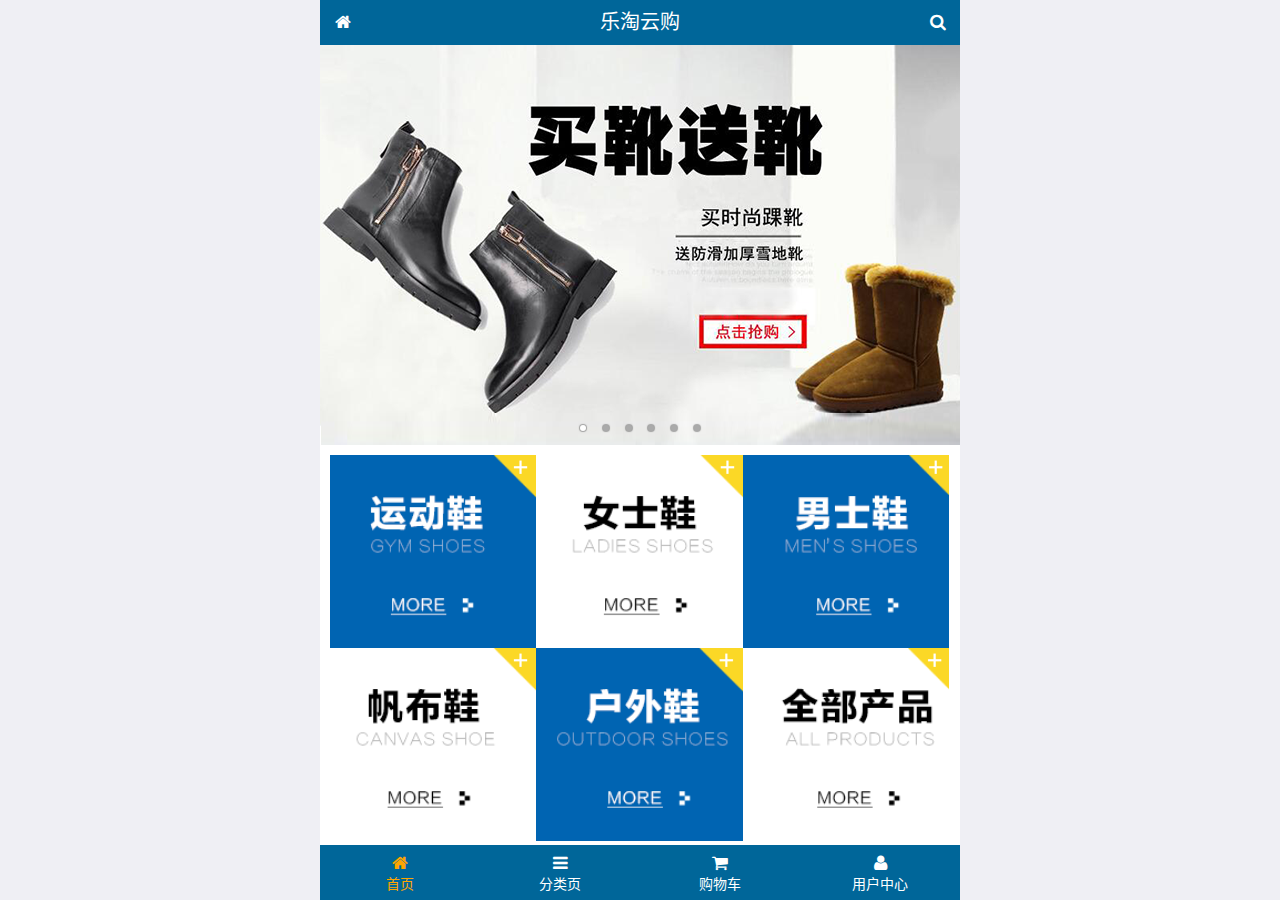
<file: public/front/index.html>
<!DOCTYPE html>
<html lang="zh-CN">
<head>
  <meta charset="UTF-8">
  <title>乐淘商城</title>
  <!-- meta:vp + tab 生成视口 -->
  <meta name="viewport"
        content="width=device-width, user-scalable=no, initial-scale=1.0, maximum-scale=1.0, minimum-scale=1.0">
  <link rel="stylesheet" href="./lib/mui/css/mui.css">
  <!-- 引入字体图标库 -->
  <link rel="stylesheet" href="./lib/fa/css/font-awesome.min.css">
  <link rel="stylesheet" href="./css/common.css">
  <link rel="stylesheet" href="./css/index.css">
</head>
<body>


<div class="lt_container">
  <div class="lt_header">
    <a href="index.html" class="icon_left"><i class="fa fa-home"></i></a>
    <h3>乐淘云购</h3>
    <a href="search.html" class="icon_right"><i class="fa fa-search"></i></a>
  </div>

  <!-- 父元素一定要有定位 -->
  <div class="lt_main">
    <div class="mui-scroll-wrapper">
      <div class="mui-scroll">
        <!--这里放置真实显示的DOM内容-->

        <!-- 命名空间 fa-xx -->
        <!-- 轮播图 -->
        <div class="mui-slider">
          <div class="mui-slider-group mui-slider-loop">
            <!-- 添加两张假图, 用于无缝轮播 -->
            <!-- 假图 -->
            <div class="mui-slider-item mui-slider-item-duplicate"><a href="#"><img src="./images/banner6.png" /></a></div>
            <div class="mui-slider-item"><a href="#"><img src="./images/banner1.png" /></a></div>
            <div class="mui-slider-item"><a href="#"><img src="./images/banner2.png" /></a></div>
            <div class="mui-slider-item"><a href="#"><img src="./images/banner3.png" /></a></div>
            <div class="mui-slider-item"><a href="#"><img src="./images/banner4.png" /></a></div>
            <div class="mui-slider-item"><a href="#"><img src="./images/banner5.png" /></a></div>
            <div class="mui-slider-item"><a href="#"><img src="./images/banner6.png" /></a></div>
            <!-- 假图 -->
            <div class="mui-slider-item mui-slider-item-duplicate"><a href="#"><img src="./images/banner1.png" /></a></div>
          </div>
          <!-- 小圆点结构 -->
          <div class="mui-slider-indicator">
            <div class="mui-indicator mui-active"></div>
            <div class="mui-indicator"></div>
            <div class="mui-indicator"></div>
            <div class="mui-indicator"></div>
            <div class="mui-indicator"></div>
            <div class="mui-indicator"></div>
          </div>
        </div>

        <!-- 导航 -->
        <div class="lt_nav">
          <ul class="mui-clearfix">
            <li><a href="#"><img src="./images/nav1.png" alt=""></a></li>
            <li><a href="#"><img src="./images/nav2.png" alt=""></a></li>
            <li><a href="#"><img src="./images/nav3.png" alt=""></a></li>
            <li><a href="#"><img src="./images/nav4.png" alt=""></a></li>
            <li><a href="#"><img src="./images/nav5.png" alt=""></a></li>
            <li><a href="#"><img src="./images/nav6.png" alt=""></a></li>
          </ul>
        </div>


        <!-- 商品区域 -->
        <div class="lt_product">
          <ul class="mui-clearfix">
            <li>
              <a href="#">
                <img src="./images/product.jpg" alt="">
                <p class="mui-ellipsis-2">adidas阿迪达斯 男式 场下休闲篮球鞋S83700场下休闲篮球鞋S83700 </p>
                <p>
                  <span class="price">&yen;560</span>
                  <span class="oldPrice">&yen;660</span>
                </p>
                <button class="mui-btn mui-btn-primary">立即购买</button>
              </a>
            </li>
            <li>
              <a href="#">
                <img src="./images/product.jpg" alt="">
                <p class="mui-ellipsis-2">adidas阿迪达斯 男式 场下休闲篮球鞋S83700场下休闲篮球鞋S83700 </p>
                <p>
                  <span class="price">&yen;560</span>
                  <span class="oldPrice">&yen;660</span>
                </p>
                <button class="mui-btn mui-btn-primary">立即购买</button>
              </a>
            </li>
            <li>
              <a href="#">
                <img src="./images/product.jpg" alt="">
                <p class="mui-ellipsis-2">adidas阿迪达斯 男式 场下休闲篮球鞋S83700场下休闲篮球鞋S83700 </p>
                <p>
                  <span class="price">&yen;560</span>
                  <span class="oldPrice">&yen;660</span>
                </p>
                <button class="mui-btn mui-btn-primary">立即购买</button>
              </a>
            </li>
            <li>
              <a href="#">
                <img src="./images/product.jpg" alt="">
                <p class="mui-ellipsis-2">adidas阿迪达斯 男式 场下休闲篮球鞋S83700场下休闲篮球鞋S83700 </p>
                <p>
                  <span class="price">&yen;560</span>
                  <span class="oldPrice">&yen;660</span>
                </p>
                <button class="mui-btn mui-btn-primary">立即购买</button>
              </a>
            </li>
          </ul>
        </div>

      </div>
    </div>
  </div>

  <div class="lt_footer">
    <ul>
      <li>
        <a href="index.html" class="current">
          <i class="fa fa-home"></i>
          <p>首页</p>
        </a>
      </li>
      <li>
        <a href="category.html">
          <i class="fa fa-bars"></i>
          <p>分类页</p>
        </a>
      </li>
      <li>
        <a href="cart.html">
          <i class="fa fa-shopping-cart"></i>
          <p>购物车</p>
        </a>
      </li>
      <li>
        <a href="user.html">
          <i class="fa fa-user"></i>
          <p>用户中心</p>
        </a>
      </li>
    </ul>
  </div>
</div>


<script src="./lib/mui/js/mui.js"></script>
<script src="./js/common.js"></script>
</body>
</html>
</file>
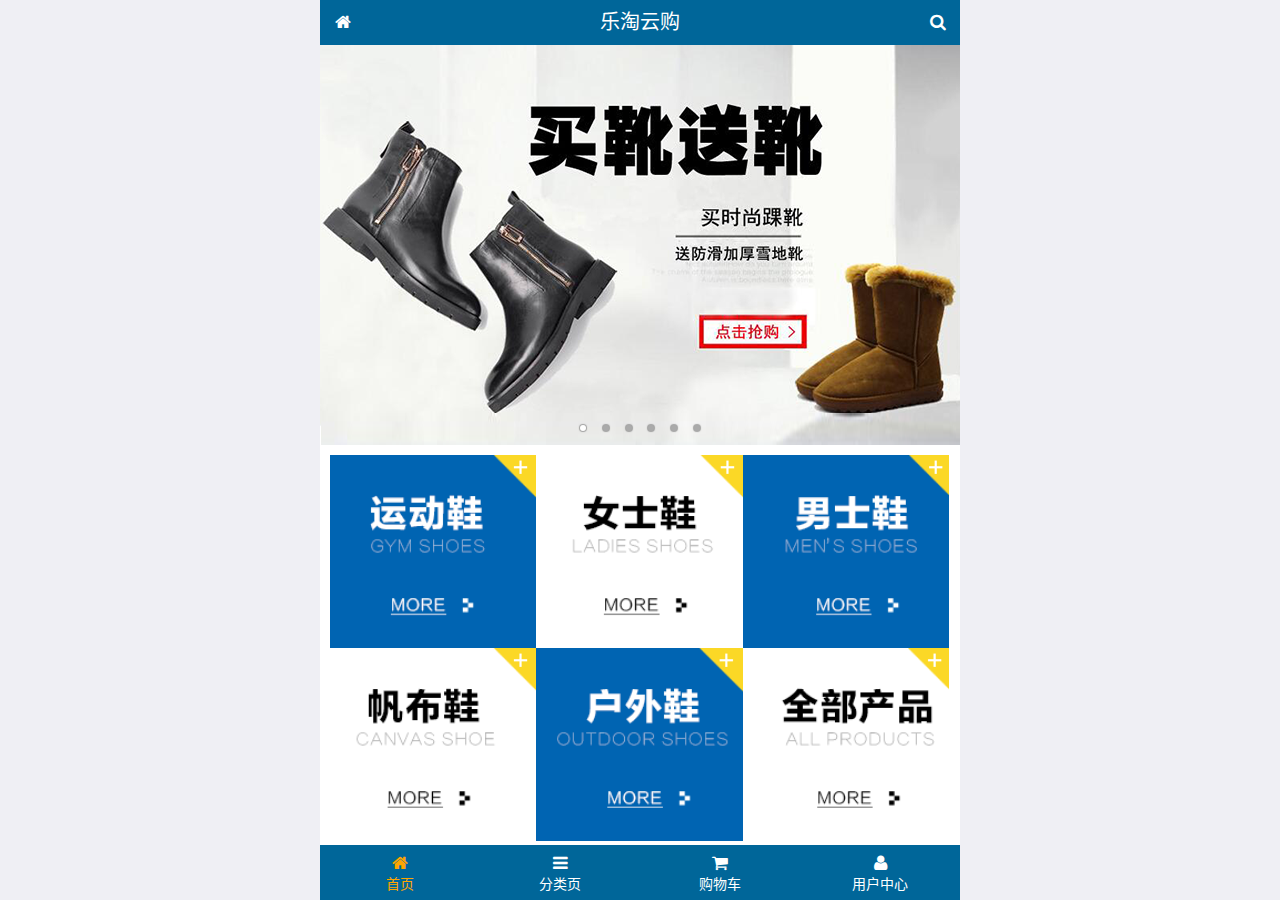
<file: public/mobile/index.html>
<!DOCTYPE html>
<html lang="zh-CN">
<head>
  <meta charset="UTF-8">
  <title>乐淘商城</title>
  <meta name="viewport" content="width=device-width, user-scalable=no, initial-scale=1.0, maximum-scale=1.0, minimum-scale=1.0">
  <!-- 引入字体图标库的css -->
  <link rel="stylesheet" href="./lib/fa/css/font-awesome.min.css">
  <link rel="stylesheet" href="./lib/mui/css/mui.css">
  <link rel="stylesheet" href="./css/common.css">
  <link rel="stylesheet" href="./css/index.css">
  <link rel="icon" href="favicon.ico">
</head>
<body>
<!--<span class="fa fa-pause"></span>-->
<!--<span class="mui-icon mui-icon-camera"></span>-->

<!-- 全屏容器 -->
<div class="lt_container">

  <!-- 乐淘头部 -->
  <div class="lt_header">
    <a href="index.html" class="icon_left"><i class="fa fa-home"></i></a>
    <h3>乐淘云购</h3>
    <a href="search.html" class="icon_right"><i class="fa fa-search"></i></a>
  </div>

  <!-- 乐淘主体 -->
  <div class="lt_main">
    <div class="mui-scroll-wrapper">
      <div class="mui-scroll">
        <!--这里放置真实显示的DOM内容-->

        <!-- 轮播图 -->
        <div class="mui-slider">

          <!-- 图片区域 -->
          <div class="mui-slider-group mui-slider-loop">
            <!-- 添加假图 -->
            <div class="mui-slider-item mui-slider-item-duplicate">
              <a href="#"><img src="./images/banner6.png" /></a>
            </div>

            <div class="mui-slider-item"><a href="#"><img src="./images/banner1.png" /></a></div>
            <div class="mui-slider-item"><a href="#"><img src="./images/banner2.png" /></a></div>
            <div class="mui-slider-item"><a href="#"><img src="./images/banner3.png" /></a></div>
            <div class="mui-slider-item"><a href="#"><img src="./images/banner4.png" /></a></div>
            <div class="mui-slider-item"><a href="#"><img src="./images/banner5.png" /></a></div>
            <div class="mui-slider-item"><a href="#"><img src="./images/banner6.png" /></a></div>

            <!-- 添加假图 -->
            <div class="mui-slider-item mui-slider-item-duplicate">
              <a href="#"><img src="./images/banner1.png" /></a>
            </div>
          </div>

          <!-- 小圆点结构 -->
          <div class="mui-slider-indicator">
            <div class="mui-indicator mui-active"></div>
            <div class="mui-indicator"></div>
            <div class="mui-indicator"></div>
            <div class="mui-indicator"></div>
            <div class="mui-indicator"></div>
            <div class="mui-indicator"></div>
          </div>

        </div>

        <!-- 导航区域 -->
        <div class="lt_nav">
          <ul class="mui-clearfix">
            <li><a href="#"><img src="./images/nav1.png" alt=""></a></li>
            <li><a href="#"><img src="./images/nav2.png" alt=""></a></li>
            <li><a href="#"><img src="./images/nav3.png" alt=""></a></li>
            <li><a href="#"><img src="./images/nav4.png" alt=""></a></li>
            <li><a href="#"><img src="./images/nav5.png" alt=""></a></li>
            <li><a href="#"><img src="./images/nav6.png" alt=""></a></li>
          </ul>
        </div>

        <!-- 产品区域 -->
        <div class="lt_product">
          <ul>
            <li class="lt_product_item">
              <a href="#">
                <img src="./images/product.jpg" alt="">
                <p class="info mui-ellipsis-2">adidas阿迪达斯 男式 场下休闲篮球鞋S83700场下休闲篮球鞋S83700 </p>
                <p>
                  <span class="price">¥560</span>
                  <span class="oldPrice">¥580</span>
                </p>
                <button class="mui-btn mui-btn-primary">立即购买</button>
              </a>
            </li>
            <li class="lt_product_item">
              <a href="#">
                <img src="./images/product.jpg" alt="">
                <p class="info mui-ellipsis-2">adidas阿迪达斯 男式 场下休闲篮球鞋S83700场下休闲篮球鞋S83700 </p>
                <p>
                  <span class="price">¥560</span>
                  <span class="oldPrice">¥580</span>
                </p>
                <button class="mui-btn mui-btn-primary">立即购买</button>
              </a>
            </li>
            <li class="lt_product_item">
              <a href="#">
                <img src="./images/product.jpg" alt="">
                <p class="info mui-ellipsis-2">adidas阿迪达斯 男式 场下休闲篮球鞋S83700场下休闲篮球鞋S83700 </p>
                <p>
                  <span class="price">¥560</span>
                  <span class="oldPrice">¥580</span>
                </p>
                <button class="mui-btn mui-btn-primary">立即购买</button>
              </a>
            </li>
            <li class="lt_product_item">
              <a href="#">
                <img src="./images/product.jpg" alt="">
                <p class="info mui-ellipsis-2">adidas阿迪达斯 男式 场下休闲篮球鞋S83700场下休闲篮球鞋S83700 </p>
                <p>
                  <span class="price">¥560</span>
                  <span class="oldPrice">¥580</span>
                </p>
                <button class="mui-btn mui-btn-primary">立即购买</button>
              </a>
            </li>
            <li class="lt_product_item">
              <a href="#">
                <img src="./images/product.jpg" alt="">
                <p class="info mui-ellipsis-2">adidas阿迪达斯 男式 场下休闲篮球鞋S83700场下休闲篮球鞋S83700 </p>
                <p>
                  <span class="price">¥560</span>
                  <span class="oldPrice">¥580</span>
                </p>
                <button class="mui-btn mui-btn-primary">立即购买</button>
              </a>
            </li>
            <li class="lt_product_item">
              <a href="#">
                <img src="./images/product.jpg" alt="">
                <p class="info mui-ellipsis-2">adidas阿迪达斯 男式 场下休闲篮球鞋S83700场下休闲篮球鞋S83700 </p>
                <p>
                  <span class="price">¥560</span>
                  <span class="oldPrice">¥580</span>
                </p>
                <button class="mui-btn mui-btn-primary">立即购买</button>
              </a>
            </li>
            <li class="lt_product_item">
              <a href="#">
                <img src="./images/product.jpg" alt="">
                <p class="info mui-ellipsis-2">adidas阿迪达斯 男式 场下休闲篮球鞋S83700场下休闲篮球鞋S83700 </p>
                <p>
                  <span class="price">¥560</span>
                  <span class="oldPrice">¥580</span>
                </p>
                <button class="mui-btn mui-btn-primary">立即购买</button>
              </a>
            </li>
            <li class="lt_product_item">
              <a href="#">
                <img src="./images/product.jpg" alt="">
                <p class="info mui-ellipsis-2">adidas阿迪达斯 男式 场下休闲篮球鞋S83700场下休闲篮球鞋S83700 </p>
                <p>
                  <span class="price">¥560</span>
                  <span class="oldPrice">¥580</span>
                </p>
                <button class="mui-btn mui-btn-primary">立即购买</button>
              </a>
            </li>
          </ul>
        </div>

      </div>
    </div>
  </div>

  <!-- 乐淘底部 -->
  <div class="lt_footer">
    <ul>
      <li><a href="index.html" class="current"><i class="fa fa-home"></i><p>首页</p></a></li>
      <li><a href="category.html"><i class="fa fa-bars"></i><p>分类页</p></a></li>
      <li><a href="cart.html"><i class="fa fa-shopping-cart"></i><p>购物车</p></a></li>
      <li><a href="user.html"><i class="fa fa-user"></i><p>用户中心</p></a></li>
    </ul>
  </div>
</div>


<script src="./lib/zepto/zepto.min.js"></script>
<script src="./lib/mui/js/mui.js"></script>
<script src="./js/common.js"></script>
</body>
</html>
</file>
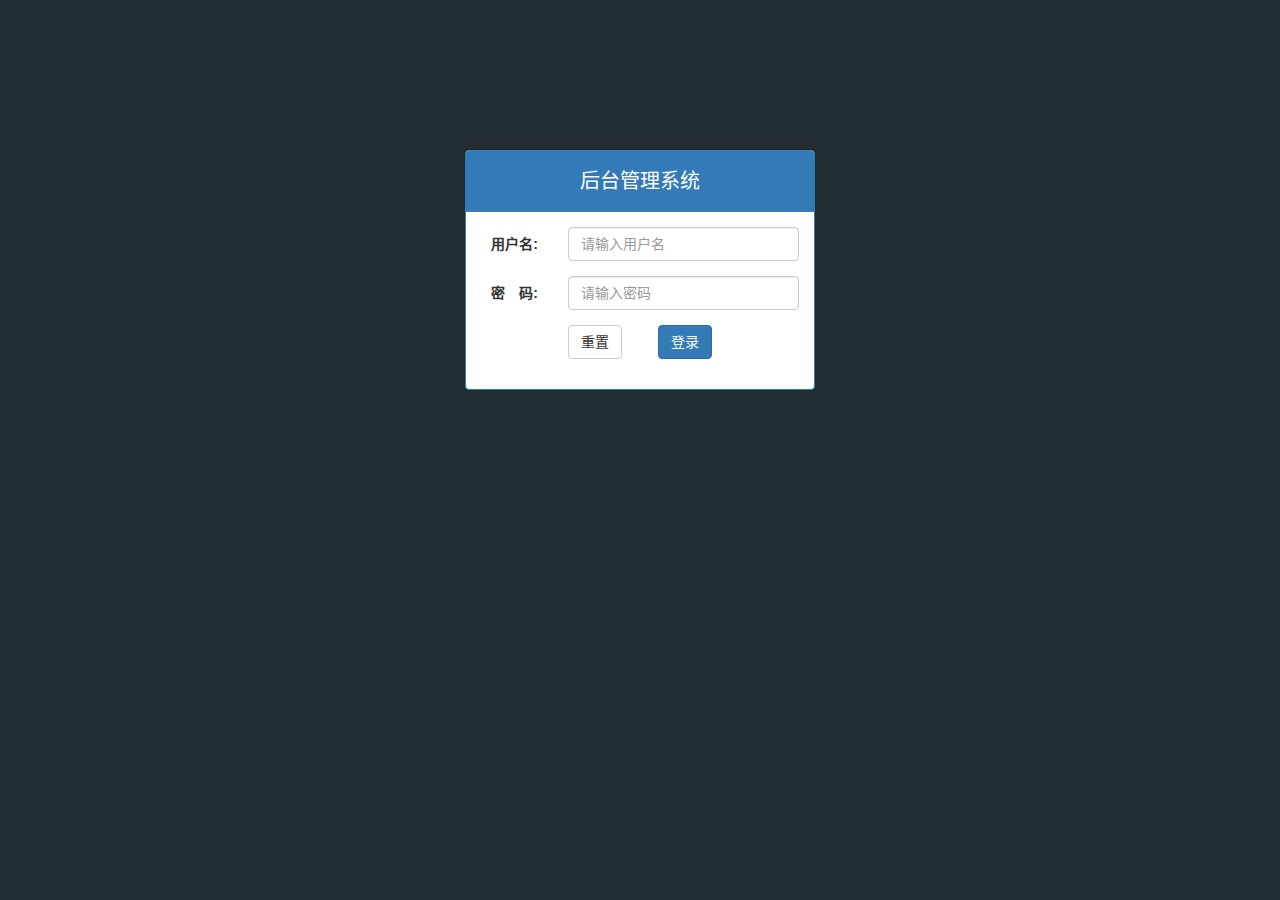
<file: public/back/login.html>
<!DOCTYPE html>
<html lang="zh-CN">
<head>
  <meta charset="UTF-8">
  <title>乐淘电商</title>
  <link rel="stylesheet" href="./lib/bootstrap/css/bootstrap.css">
  <link rel="stylesheet" href="./lib/bootstrap-validator/css/bootstrapValidator.min.css">
  <link rel="stylesheet" href="./lib/nprogress/nprogress.css">
  <link rel="stylesheet" href="./css/login.css">
</head>
<body class="body_bg">


<!-- 响应式版心  盒子在大屏幕中占4份 col-lg-4 -->
<div class="container">
  <div class="col-lg-4 col-lg-offset-4 mt_150">
    <div class="panel panel-primary">
      <div class="panel-heading">
        <h3 class="panel-title">后台管理系统</h3>
      </div>
      <div class="panel-body">
        <form class="form-horizontal" id="form">
          <div class="form-group">
            <label for="username" class="col-sm-3 control-label">用户名:</label>
            <div class="col-sm-9">
              <input type="text" name="username" class="form-control" id="username" placeholder="请输入用户名">
            </div>
          </div>
          <div class="form-group">
            <!-- 利用全角空格, 来完成占位 -->
            <label for="password" class="col-sm-3 control-label">密　码:</label>
            <div class="col-sm-9">
              <input type="password" name="password" class="form-control" id="password" placeholder="请输入密码">
            </div>
          </div>
          <div class="form-group">
            <div class="col-sm-offset-3 col-sm-6">
              <button type="reset" class="btn btn-default pull-left">重置</button>
              <button type="submit" class="btn btn-primary pull-right">登录</button>
            </div>
          </div>
        </form>
      </div>
    </div>
  </div>
</div>



<script src="./lib/jquery/jquery.min.js"></script>
<script src="./lib/bootstrap/js/bootstrap.min.js"></script>
<script src="./lib/bootstrap-validator/js/bootstrapValidator.min.js"></script>
<script src="./lib/nprogress/nprogress.js"></script>
<script src="./js/common.js"></script>
<script src="./js/login.js"></script>


</body>
</html>
</file>
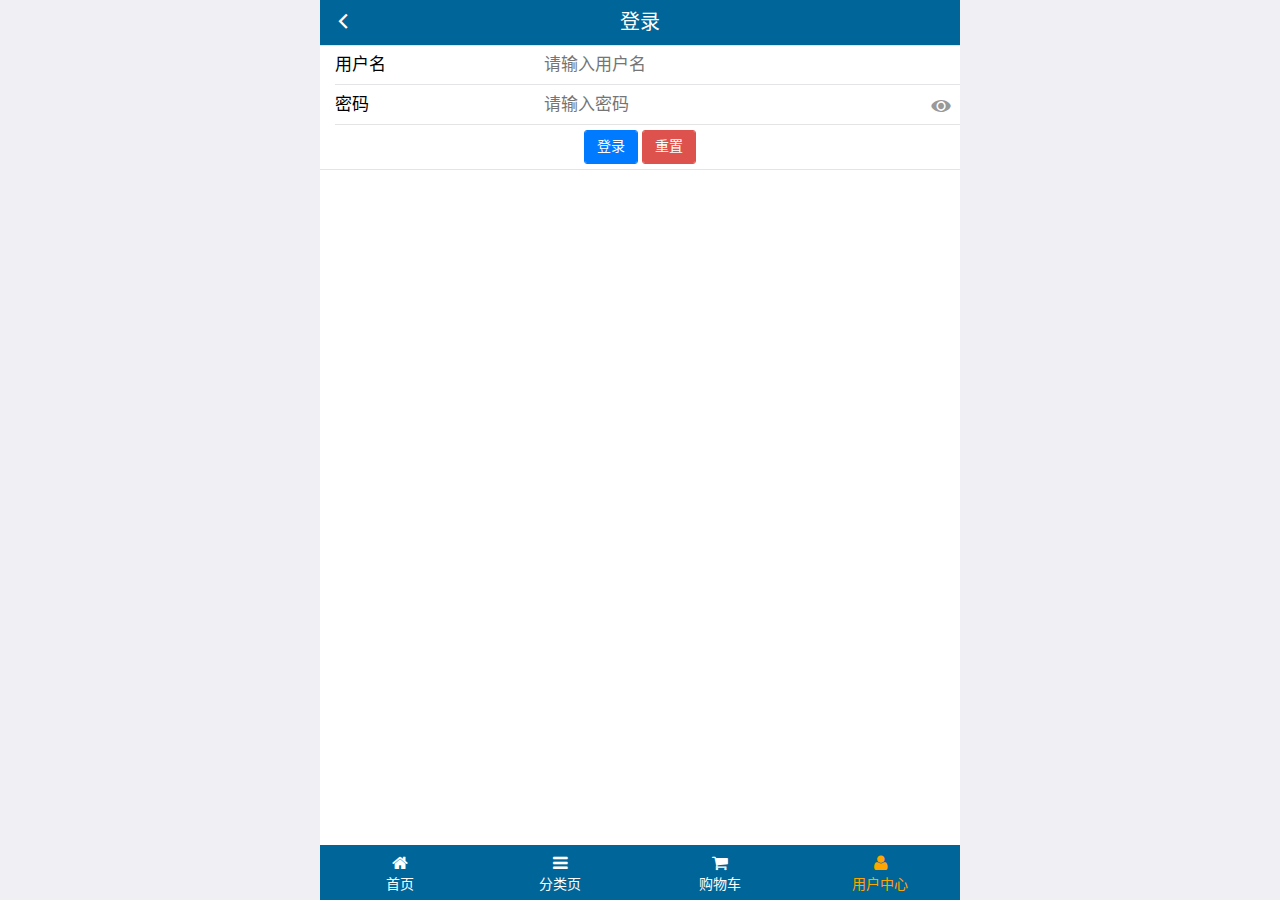
<file: public/front/login.html>
<!DOCTYPE html>
<html lang="zh-CN">
<head>
  <meta charset="UTF-8">
  <title>乐淘商城</title>
  <meta name="viewport" content="width=device-width, user-scalable=no, initial-scale=1.0, maximum-scale=1.0, minimum-scale=1.0">
  <!-- 引入字体图标库的css -->
  <link rel="stylesheet" href="./lib/fa/css/font-awesome.min.css">
  <link rel="stylesheet" href="./lib/mui/css/mui.css">
  <link rel="stylesheet" href="./css/login.css">
</head>
<body>

<!-- 全屏容器 -->
<div class="lt_container">

  <!-- 乐淘头部 -->
  <div class="lt_header">
    <a href="javascript:history.go(-1);" class="icon_left"><i class="mui-icon mui-icon-back"></i></a>
    <h3>登录</h3>
  </div>

  <!-- 乐淘主体 -->
  <div class="lt_main">
    <div class="mui-scroll-wrapper">
      <div class="mui-scroll">

        <!--这里放置真实显示的DOM内容-->
        <form class="mui-input-group">
          <div class="mui-input-row">
            <label>用户名</label>
            <input type="text" id="username" class="mui-input-clear" placeholder="请输入用户名">
          </div>
          <div class="mui-input-row">
            <label>密码</label>
            <input type="password" id="password" class="mui-input-password" placeholder="请输入密码">
          </div>
          <div class="mui-button-row">
            <button type="button" class="mui-btn mui-btn-primary" id="loginBtn" >登录</button>
            <button type="reset" class="mui-btn mui-btn-danger" >重置</button>
          </div>
        </form>

      </div>
    </div>
  </div>

  <!-- 乐淘底部 -->
  <div class="lt_footer">
    <ul>
      <li><a href="index.html"><i class="fa fa-home"></i><p>首页</p></a></li>
      <li><a href="category.html"><i class="fa fa-bars"></i><p>分类页</p></a></li>
      <li><a href="cart.html"><i class="fa fa-shopping-cart"></i><p>购物车</p></a></li>
      <li><a href="user.html" class="current"><i class="fa fa-user"></i><p>用户中心</p></a></li>
    </ul>
  </div>
</div>



<script src="./lib/zepto/zepto.min.js"></script>
<script src="./lib/mui/js/mui.js"></script>
<script src="./lib/artTemplate/template-web.js"></script>
<script src="./js/common.js"></script>
<script src="./js/login.js"></script>

</body>
</html>
</file>
<file: public/front/css/common.css>
html, body {
  width: 100%;
  height: 100%;
}

ul {
  list-style: none;
  padding: 0;
  margin: 0;
}

img {
  display: block;
  width: 100%;
}

.lt_container {
  width: 100%;
  height: 100%;
  overflow: hidden;
  max-width: 640px;
  min-width: 320px;
  margin: 0 auto;
  padding-top: 45px;
  padding-bottom: 55px;
  position: relative;
}

.lt_header {
  position: absolute;
  left: 0;
  top: 0;
  height: 45px;
  width: 100%;
  background-color: #006699;
  padding: 0 45px;
}
.lt_header .icon_left,
.lt_header .icon_right {
  width: 45px;
  height: 45px;
  line-height: 45px;
  position: absolute;
  top: 0;
  text-align: center;
  color: #fff;
}
.lt_header .icon_left {
  left: 0;
}
.lt_header .icon_right {
  right: 0;
}
.lt_header h3 {
  line-height: 45px;
  text-align: center;
  color: #fff;
  margin: 0;
  font-size: 20px;
  font-weight: 400;
}



.lt_footer {
  position: absolute;
  left: 0;
  bottom: 0;
  height: 55px;
  width: 100%;
  background-color: #006699;
}

.lt_footer li {
  float: left;
  width: 25%;
  text-align: center;
}
.lt_footer li a {
  display: block;
  color: #fff;
  padding-top: 8px;
}
.lt_footer li a p {
  margin: 0;
  color: #fff;
}
.lt_footer li a.current {
  color: orange;
}
.lt_footer li a.current p {
  color: orange;
}


.lt_main {
  width: 100%;
  height: 100%;
  position: relative;
  background-color: #fff;
}


/* 复用的搜索框样式 */
.lt_search {
  padding: 10px;
  position: relative;
}
.lt_search .search_input {
  height: 34px;
  font-size: 12px;
  margin: 0;
  padding-right: 54px;
  border-radius: 5px;
  border: 1px solid #007AFF;
}
.lt_search .search_btn {
  position: absolute;
  right: 10px;
  top: 10px;
  border-radius: 0 5px 5px 0;
}


/* 复用的产品样式 */
.lt_product {
  padding: 10px;
}
.lt_product li:nth-child(odd) {
  float: left;
}
.lt_product li:nth-child(even) {
  float: right;
}
.lt_product li {
  width: 48%;
  border: 1px solid #ccc;
  border-radius: 5px;
  padding: 10px;
  text-align: center;
  margin-bottom: 20px;
}
.lt_product li .price {
  color: red;
}
.lt_product li .oldPrice {
  text-decoration: line-through;
}

.lt_product li img {
  width: 130px;
  height: 130px;
  margin: 0 auto;
}
.lt_product li .mui-ellipsis-2 {
  height: 40px;
}
</file>
<file: public/front/css/index.css>
.lt_nav {
  padding: 10px;
}
.lt_nav li {
  float: left;
  width: 33.3%;
}
</file>
<file: public/mobile/css/common.css>
html, body {
  width: 100%;
  height: 100%;
}

ul {
  list-style: none;
  margin: 0;
  padding: 0;
}
img {
  display: block;
  width: 100%;
}

/* 全屏容器 */
.lt_container {
  width: 100%;
  height: 100%;
  background-color: #fff;
  min-width: 320px;
  max-width: 640px;
  margin: 0 auto;
  position: relative;
  padding-top: 45px;
  padding-bottom: 55px;
}

.lt_header {
  position: absolute;
  left: 0;
  top: 0;
  width: 100%;
  height: 45px;
  background-color: #006699;
  padding-left: 45px;
  padding-right: 45px;
}

.lt_header .icon_left,
.lt_header .icon_right {
  width: 45px;
  height: 45px;
  line-height: 45px;
  text-align: center;
  position: absolute;
  top: 0;
  color: #fff;
}
.lt_header .icon_left {
  left: 0;
}
.lt_header .icon_right {
  right: 0;
}

.lt_header h3 {
  height: 45px;
  line-height: 45px;
  color: #fff;
  font-size: 20px;
  text-align: center;
  margin: 0;
  font-weight: normal;
}



.lt_footer {
  position: absolute;
  left: 0;
  bottom: 0;
  width: 100%;
  height: 55px;
  background-color: #006699;
  overflow: hidden;
}
.lt_footer li {
  float: left;
  width: 25%;
  text-align: center;
}
.lt_footer li a {
  width: 100%;
  height: 100%;
  display: block;
  color: #fff;
  padding-top: 8px;
}
.lt_footer li p {
  color: #fff;
  margin: 0;
}

.lt_footer li a.current {
  color: orange;
}
.lt_footer li a.current p{
  color: orange;
}



.lt_main {
  width: 100%;
  height: 100%;
  position: relative;
}



/* 公共的搜索框样式 */
.lt_search {
  padding: 10px;
  position: relative;
}
.lt_search .search_input {
  height: 34px;
  font-size: 12px;
  margin: 0;
  border-radius: 5px;
  border: 1px solid #007AFF;
}
.lt_search .search_btn {
  position: absolute;
  right: 10px;
  top: 10px;
  border-radius: 0 5px 5px 0;
}



/* 公共的商品样式 */
.lt_product {
  padding: 10px;
}
.lt_product_item {
  border: 1px solid #ccc;
  padding: 10px;
  float: left;
  width: 48%;
  margin-bottom: 10px;
  text-align: center;
}
.lt_product_item a {
  display: block;
  width: 100%;
  height: 100%;
}
.lt_product_item:nth-child(2n+1) {
  margin-right: 4%;
}
.lt_product_item .info {
  text-align: left;
  height: 40px;
}
.lt_product_item .price {
  color: red;
}
.lt_product_item .oldPrice {
  text-decoration: line-through;
}

.lt_product_item img {
  width: 130px;
  height: 130px;
  margin: 0 auto;
}



/* 公共的尺码样式 */
.lt_size span {
  width: 25px;
  height: 25px;
  text-align: center;
  line-height: 25px;
  display: inline-block;
  border: 1px solid #ccc;
  font-size: 12px;
  margin: 3px 0;
}
.lt_size span.current {
  background-color: orange;
  color: #fff;
}
</file>
<file: public/mobile/css/index.css>
.lt_nav {
  padding: 10px;
}
.lt_nav li {
  float: left;
  width: 33.3%;
}
.lt_nav li a {
  display: block;
}
</file>
<file: public/back/lib/nprogress/nprogress.css>
/* Make clicks pass-through */
#nprogress {
  pointer-events: none;
}

#nprogress .bar {
  background: greenyellow;

  position: fixed;
  z-index: 10000;
  top: 0;
  left: 0;

  width: 100%;
  height: 2px;
}

/* Fancy blur effect */
#nprogress .peg {
  display: block;
  position: absolute;
  right: 0px;
  width: 100px;
  height: 100%;
  box-shadow: 0 0 10px #29d, 0 0 5px #29d;
  opacity: 1.0;

  -webkit-transform: rotate(3deg) translate(0px, -4px);
      -ms-transform: rotate(3deg) translate(0px, -4px);
          transform: rotate(3deg) translate(0px, -4px);
}

/* Remove these to get rid of the spinner */
#nprogress .spinner {
  display: block;
  position: fixed;
  z-index: 1031;
  top: 15px;
  right: 15px;
}

#nprogress .spinner-icon {
  width: 18px;
  height: 18px;
  box-sizing: border-box;

  border: solid 2px transparent;
  border-top-color: #29d;
  border-left-color: #29d;
  border-radius: 50%;

  -webkit-animation: nprogress-spinner 400ms linear infinite;
          animation: nprogress-spinner 400ms linear infinite;
}

.nprogress-custom-parent {
  overflow: hidden;
  position: relative;
}

.nprogress-custom-parent #nprogress .spinner,
.nprogress-custom-parent #nprogress .bar {
  position: absolute;
}

@-webkit-keyframes nprogress-spinner {
  0%   { -webkit-transform: rotate(0deg); }
  100% { -webkit-transform: rotate(360deg); }
}
@keyframes nprogress-spinner {
  0%   { transform: rotate(0deg); }
  100% { transform: rotate(360deg); }
}
</file>
<file: public/back/css/login.css>
.body_bg {
  background-color: #222D32;
}

.panel .panel-title {
  height: 40px;
  line-height: 40px;
  text-align: center;
  font-size: 20px;
}

.mt_150 {
  margin-top: 150px;
}
</file>
<file: public/front/css/login.css>
/*---------- common.css中的复用部分 ---------- */
html, body {
  width: 100%;
  height: 100%;
}

ul {
  list-style: none;
  margin: 0;
  padding: 0;
}
img {
  display: block;
  width: 100%;
}

/* 全屏容器 */
.lt_container {
  width: 100%;
  height: 100%;
  background-color: #fff;
  min-width: 320px;
  max-width: 640px;
  margin: 0 auto;
  position: relative;
  padding-top: 45px;
  padding-bottom: 55px;
}

.lt_header {
  position: absolute;
  left: 0;
  top: 0;
  width: 100%;
  height: 45px;
  background-color: #006699;
  padding-left: 45px;
  padding-right: 45px;
}
.lt_header .icon_left,
.lt_header .icon_right {
  width: 45px;
  height: 45px;
  line-height: 45px;
  text-align: center;
  position: absolute;
  top: 0;
  color: #fff;
}
.lt_header .icon_left {
  left: 0;
}
.lt_header .icon_right {
  right: 0;
}
.lt_header h3 {
  height: 45px;
  line-height: 45px;
  color: #fff;
  font-size: 20px;
  text-align: center;
  margin: 0;
  font-weight: normal;
}


.lt_footer {
  position: absolute;
  left: 0;
  bottom: 0;
  width: 100%;
  height: 55px;
  background-color: #006699;
  overflow: hidden;
}
.lt_footer li {
  float: left;
  width: 25%;
  text-align: center;
}
.lt_footer li a {
  width: 100%;
  height: 100%;
  display: block;
  color: #fff;
  padding-top: 8px;
}
.lt_footer li p {
  color: #fff;
  margin: 0;
}
.lt_footer li a.current {
  color: orange;
}
.lt_footer li a.current p{
  color: orange;
}

.lt_main {
  width: 100%;
  height: 100%;
  position: relative;
}
</file>
<file: public/back/lib/bootstrap-validator/css/bootstrapValidator.min.css>
/*!
 * BootstrapValidator (http://bootstrapvalidator.com)
 * The best jQuery plugin to validate form fields. Designed to use with Bootstrap 3
 *
 * @version     v0.5.1, built on 2014-08-22 4:55:09 PM
 * @author      https://twitter.com/nghuuphuoc
 * @copyright   (c) 2013 - 2014 Nguyen Huu Phuoc
 * @license     MIT
 */

.bv-form .help-block{margin-bottom:0}.bv-form .tooltip-inner{text-align:left}.nav-tabs li.bv-tab-success>a{color:#3c763d}.nav-tabs li.bv-tab-error>a{color:#a94442}
</file>
